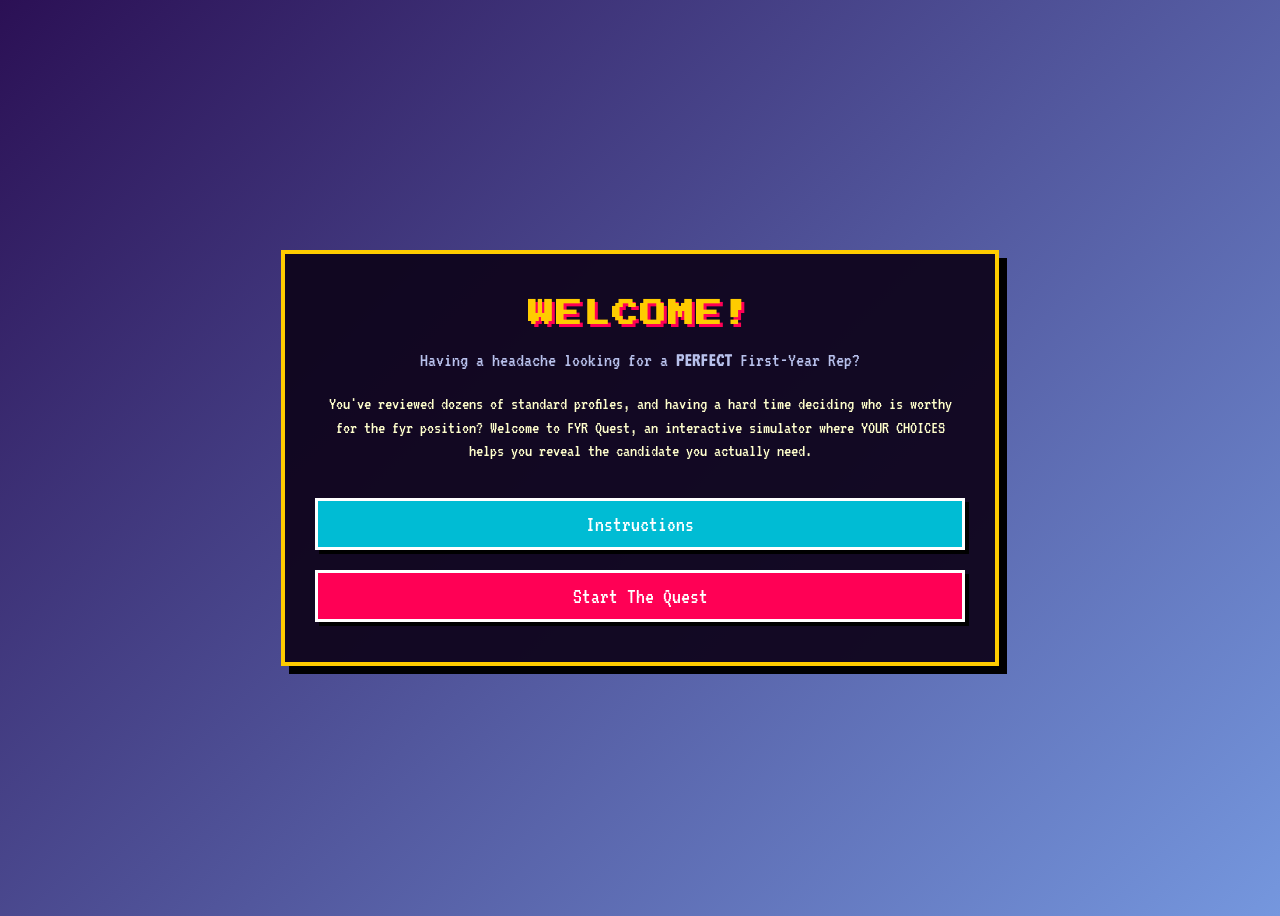
<file: index.html>
<!DOCTYPE html>
<html lang="vi">
<head>
    <meta charset="UTF-8">
    <meta name="viewport" content="width=device-width, initial-scale=1.0">
    <title>FYR Quest - Interactive Simulator</title>
    <link rel="stylesheet" href="style.css">
</head>
<body>

    <!-- Thẻ chứa nhạc nền -->
    <audio id="bgm" loop>
        <source src="mario.mp3" type="audio/mp3">
    </audio>

    <div class="game-container">
        <!-- MÀN HÌNH WELCOME -->
        <div id="welcome-screen">
            <h1 class="pixel-title">WELCOME!</h1>
            
            <p class="pixel-text">Having a headache looking for a <b>PERFECT</b> First-Year Rep?</p>
            
            <p class="pixel-text sub">You've reviewed dozens of standard profiles, and having a hard time deciding who is worthy for the fyr position? Welcome to FYR Quest, an interactive simulator where YOUR CHOICES helps you reveal the candidate you actually need.</p>
            
            <!-- Nút mở hướng dẫn -->
            <button class="pixel-btn secondary-btn" onclick="handleButtonClick(toggleInstructions)">Instructions</button>
            
            <!-- Hộp thoại hướng dẫn -->
            <div id="instruction-panel" class="instruction-box">
                <h3>MISSION BRIEFING:</h3>
                <p><b>Your mission:</b> You are an executive of the club, through every scenario, choose an action that you expect your fyr will be able to do on their own.</p>
                <p><b>How it works:</b> After every choice you make, the system will calculate and scan through every candidate to find out the perfect candidate that matches your criteria.</p>
                <p style="color: #ffcc00; text-align: center; margin-top: 10px;">Are you ready to find out who your future fyr is?</p>
            </div>

            <br>
            <!-- Nút Start Game -->
            <button class="pixel-btn" onclick="handleButtonClick(startGame)">Start The Quest</button>
        </div>

        <!-- MÀN HÌNH 2.0: TÌNH HUỐNG 1 -->
        <div id="scenario-1-screen" style="display: none;">
            <h2 class="pixel-title" style="font-size: 18px;">SITUATION 1</h2>
            <p class="pixel-text" style="font-size: 8px; line-height: 1.8; text-align: left; margin-bottom: 20px;">
                The club's event is coming up soon, but the team can't think of anything to create a promotion post / video that can reach first-years. You give the mission to your FYR, which result do you want to receive?
            </p>
            
            <button class="pixel-btn" style="font-size: 7px; text-align: left;" onclick="handleButtonClick(() => chooseOption('A'))">
                A. The FYR creates a regular post with boring texts and images to share on the club’s instagram, then ask people to share it on their stories.
            </button>
            <br>
            <button class="pixel-btn secondary-btn" style="font-size: 7px; text-align: left;" onclick="handleButtonClick(() => chooseOption('B'))">
                B. From the perspective of a first-year, the FYR brainstorms to find out which content would attract first-years the most and proposes a new approach: create an interactive mini-game on the club’s Instagram story to promote the event.
            </button>
        </div>

        <!-- MÀN HÌNH 2.1: CALCULATING -->
        <div id="calculating-screen" style="display: none;">
            <h2 class="pixel-title" style="font-size: 20px; color: #00bcd4;">PROCESSING...</h2>
            <p class="pixel-text" style="margin-top: 30px;"> Processing choice... Screening database...</p>
        </div>

        <!-- MÀN HÌNH 2.1 (CHỌN A): WARNING -->
        <div id="result-a-screen" style="display: none;">
            <h2 class="pixel-title" style="font-size: 16px; color: #f8bd0d;">⚠️ WARNING: SUB-PAR FYR DETECTED!</h2>
            <p class="pixel-text sub" style="margin: 25px 0; line-height: 2;">
                You actually want a FYR who doesn't want to make efforts in promoting an event??? Your club deserves a candidate who is more amazing than this!!
            </p>
            <button class="pixel-btn" onclick="handleButtonClick(() => showScreen('scenario-1-screen'))">Try again</button>
        </div>

        <!-- MÀN HÌNH 2.2 (CHỌN B): MATCH FOUND (OLIVIA TRAN) -->
        <div id="result-b-screen" style="display: none; max-height: 70vh; overflow-y: auto; text-align: left; padding-right: 10px;">
            <h2 class="pixel-title" style="font-size: 16px; color: #ffcc00; text-align: center;">MATCH FOUND: OLIVIA TRAN</h2>
            
            <!-- KHUNG CHÈN HÌNH CÁ NHÂN CHÍNH -->
            <div class="profile-img-box" style="width: 120px; height: 160px; border: 3px dashed #ffcc00; margin: 15px auto; display: flex; align-items: center; justify-content: center; background: #0f051d;">
                <span style="font-size: 6px; color: #888; text-align: center;"></span><img src="oliv.jpg" style="width: 100%; height: 100%; object-fit: cover;">
            </div>

            <p style="font-size: 8px; color: #ffcc00; margin-top: 15px;"><b>Why can Olivia do well on this?</b></p>
            
            <p style="font-size: 7px; line-height: 1.6; color: #b8c1ec; margin-top: 8px;">
                <b>Creative mindset:</b> She understands that students prefer interactive games over long texts -> She knows how to create interactive games (quiz, bingo, riddles) that encourage students to voluntarily repost -> helping to spread the club’s image and event.
            </p>
            
            <p style="font-size: 7px; line-height: 1.6; color: #b8c1ec; margin-top: 8px;">
                <b>Hands-on Design & Content experience:</b> Has designed for and managed three Instagram accounts (for projects and classes) -> Has a strong aesthetic sense; ability to maintain a cohesive feed; Knows how to catch up to latest trends and viral audios.
            </p>

<!-- 3 KHUNG HÌNH PROFILE IG DỰ ÁN (HIỆN NGUYÊN BẢN, KHÔNG BỊ CẮT) -->
            <p style="font-size: 8px; color: #ffcc00; margin-top: 15px; text-align: center;">Project IG Feed Proofs:</p>
            <div style="display: flex; justify-content: space-between; gap: 10px; margin: 10px 0;">
                
                <!-- Ô 1 -->
                <div class="ig-proof-box" style="width: 32%; height: 200px; border: 2px dashed #00bcd4; display: flex; align-items: center; justify-content: center; background: #000; overflow: hidden;">
                    <img src="ighinh1.jpg" style="width: 100%; height: 100%; object-fit: contain;">
                </div>

                <!-- Ô 2 -->
                <div class="ig-proof-box" style="width: 32%; height: 200px; border: 2px dashed #00bcd4; display: flex; align-items: center; justify-content: center; background: #000; overflow: hidden;">
                    <img src="ighinh2.jpg" style="width: 100%; height: 100%; object-fit: contain;">
                </div>

                <!-- Ô 3 -->
                <div class="ig-proof-box" style="width: 32%; height: 200px; border: 2px dashed #00bcd4; display: flex; align-items: center; justify-content: center; background: #000; overflow: hidden;">
                    <img src="ighinh3.jpg" style="width: 100%; height: 100%; object-fit: contain;">
                </div>

            </div>
           <button class="pixel-btn" style="width: 100%; margin-top: 15px;" onclick="handleButtonClick(() => showScreen('scenario-2-screen'))">Next question</button>
        </div>
         <!-- MÀN HÌNH 3.0: TÌNH HUỐNG 2 -->
        <div id="scenario-2-screen" style="display: none;">
            <h2 class="pixel-title" style="font-size: 18px;">SITUATION 2</h2>
            <p class="pixel-text" style="font-size: 21px; line-height: 1.4; text-align: left; margin-bottom: 15px;">
                During an event, the video that introduces the club unexpectedly turns black. While the technical team scrambles to fix the issue, the audience starts to feel bored waiting. What should the FYR do in this situation?
            </p>
            
            <button class="pixel-btn" style="font-size: 20px; text-align: left;" onclick="handleButtonClick(() => chooseOption2('A'))">
                A. Having read the script beforehand, the FYR steps up with the microphone for a brief interaction, thanks the audience for their patience, and gives a quick overview of the event to maintain the atmosphere while the technical team handles the situation.
            </button>
            <br>
            <button class="pixel-btn secondary-btn" style="font-size: 20px; text-align: left;" onclick="handleButtonClick(() => chooseOption2('B'))">
                B. Stand still, looking at the technical team, worrying; run around asking the execs what to do.
            </button>
        </div>

        <!-- MÀN HÌNH 3.1 (CHỌN A): MATCH FOUND (OLIVIA TRAN - TÌNH HUỐNG 2) -->
        <div id="result-a2-screen" style="display: none; max-height: 75vh; overflow-y: auto; text-align: left; padding-right: 10px;">
            <h2 class="pixel-title" style="font-size: 24px; color: #ffcc00; text-align: center;">MATCH FOUND: OLIVIA TRAN</h2>
            <div class="profile-img-box" style="width: 120px; height: 160px; border: 3px dashed #ffcc00; margin: 15px auto; display: flex; align-items: center; justify-content: center; background: #0f051d;">
                <span style="font-size: 6px; color: #888; text-align: center;"></span><img src="oliv2.jpg" style="width: 100%; height: 100%; object-fit: cover;">
            </div>
            <p style="font-size: 19px; color: #ffcc00; margin-top: 10px;"><b>Why can Olivia do well on this?</b></p>
            
            <p style="font-size: 18px; line-height: 1.4; color: #b8c1ec; margin-top: 8px;">
                <b>Retired theatre kid:</b> Olivia used to be a theatre kid. She took on a wide range of roles (and dressed up as a woman, a man, a ghost, etc.). This experience has given Olivia a "thick skin", making her completely unafraid to be goofy in front of a crowd. If an event hits a snag, she is ready to step onto the stage and interact with the audience to buy time for the technical team.
            </p>

            <!-- 3 KHUNG HÌNH (2 NGANG, 1 DỌC) CHO PHẦN THEATRE KID -->
            <div style="display: flex; gap: 10px; margin: 12px 0;">
                <div style="width: 33%; height: 120px; border: 2px dashed #00bcd4; display: flex; align-items: center; justify-content: center; background: #000; overflow: hidden;">
                    <img src="kich1.jpg" style="width: 100%; height: 100%; object-fit: contain;">
                </div>
                <div style="width: 33%; height: 120px; border: 2px dashed #00bcd4; display: flex; align-items: center; justify-content: center; background: #000; overflow: hidden;">
                    <img src="kich2.jpg" style="width: 100%; height: 100%; object-fit: contain;">
                </div>
                <div style="width: 34%; height: 120px; border: 2px dashed #00bcd4; display: flex; align-items: center; justify-content: center; background: #000; overflow: hidden;">
                    <img src="kich3.jpg" style="width: 100%; height: 100%; object-fit: contain;">
                </div>
            </div>
            
            <p style="font-size: 18px; line-height: 1.4; color: #b8c1ec; margin-top: 12px;">
                <b>Experience as a speaker:</b> Olivia used to be the host for events at her high school and a speaker (Sweet & Sweeter school project) that teaches kids about emotional psychology
                <br>-> She knows how to adjust her word choice to connect and calm the audience down.
            </p>

            <!-- 1 KHUNG HÌNH KHỔ NGANG CHO SPEAKER -->
            <div style="width: 100%; height: 130px; border: 2px dashed #00bcd4; display: flex; align-items: center; justify-content: center; background: #000; margin: 10px 0; overflow: hidden;">
                <img src="noi1.jpg" style="width: 100%; height: 100%; object-fit: contain;">
            </div>

            <p style="font-size: 18px; line-height: 1.4; color: #b8c1ec; margin-top: 12px;">
                <b>Well-prepared:</b> Before any event, she always goes through the script to keep track of every activity -> In this situation, although she might not be a master at improvising, she would be familiar with the script and ready to step in and support the team if she notices any issue.
            </p>

           <button class="pixel-btn" style="width: 100%; margin-top: 15px; font-size: 22px;" onclick="handleButtonClick(() => showScreen('final-screen'))">See final candidate match</button>
        </div>

        <!-- MÀN HÌNH 3.2 (CHỌN B): WARNING -->
        <div id="result-b2-screen" style="display: none;">
            <h2 class="pixel-title" style="font-size: 22px; color: #f9e749;">⚠️ WARNING: DEAD AIR & AWKWARD SILENCE DETECTED!</h2>
            <p class="pixel-text sub" style="font-size: 22px; margin: 25px 0; line-height: 1.6;">
                Do you really want a FYR who just stands there watching the event fall apart? Your club deserves a candidate who can break the silence better than that!!
            </p>
            <button class="pixel-btn" style="font-size: 22px;" onclick="handleButtonClick(() => showScreen('scenario-2-screen'))">Try again</button>
        </div>

        <!-- MÀN HÌNH 4.0: FINAL SCREENING RESULT -->
        <div id="final-screen" style="display: none; max-height: 75vh; overflow-y: auto; text-align: left; padding-right: 10px;">
            <h2 class="pixel-title" style="font-size: 22px; color: #ffcc00; text-align: center;">FINAL SCREENING RESULT</h2>
            
            <p style="font-size: 18px; line-height: 1.5; color: #b8c1ec; margin-bottom: 15px;">
                Based on 100% of your strict criteria for Content Strategy, Crisis Management, and especially Passionate Execution, our algorithm matched 1 candidate:
            </p>

            <div style="text-align: center; margin: 20px 0; background: #0f051d; border: 3px solid #ffcc00; padding: 15px;">
                <p style="font-size: 22px; color: #ffcc00; margin-bottom: 8px;">🏆 OLIVIA TRAN - 100% MATCH!</p>
                <p style="font-size: 16px; line-height: 1.4; color: #ffffcc;">
                    <i>(The fact that Olivia built a whole interactive game web app just to apply for your FYR position shows you exactly how passionate she is!!)</i>
                </p>
            </div>

            <!-- NÚT 1: RECRUIT (BÌNH THƯỜNG) -->
<button class="pixel-btn" style="width: 100%; font-size: 20px; background-color: #00bcd4; margin-top: 10px;" onclick="handleButtonClick(() => showScreen('paywall-screen'))">
     Perfect fit! Recruit Olivia as First-Year Rep immediately! 
</button>

            <!-- NÚT 2: FLEEING BUTTON (NÚT CHẠY TRỐN) -->
            <div style="position: relative; height: 70px; margin-top: 15px;">
                <button id="runaway-btn" class="pixel-btn" style="position: absolute; left: 0; top: 0; width: 100%; font-size: 18px; background-color: #ff0055;" onmouseover="moveButton()" onclick="moveButton()">
                     Nah, pass... let's look for another resume... 
                </button>
            </div>
        </div>

        <!-- MÀN HÌNH 5.0: PAYWALL / UPGRADE TO OLIVIA PREMIUM -->
        <div id="paywall-screen" style="display: none; max-height: 80vh; overflow-y: auto; text-align: left; padding-right: 10px;">
            <h2 class="pixel-title" style="font-size: 20px; color: #ffcc00; text-align: center; margin-bottom: 15px;">
                UPGRADE TO OLIVIA PREMIUM FOR FULL ACCESS
            </h2>

            <!-- BỐ CỤC 2 CỘT (GIỐNG SPOTIFY) -->
            <div style="display: flex; gap: 15px; margin-bottom: 15px;">
                
                <!-- CỘT 1: STANDARD OLIVIA (FREE) -->
                <div style="flex: 1; background: #1a0b2e; border: 2px solid #555; border-radius: 12px; padding: 15px; display: flex; flex-direction: column; justify-content: space-between;">
                    <div>
                        <p style="font-size: 20px; color: #fff; margin-bottom: 5px;"><b>Standard Olivia</b></p>
                        <p style="font-size: 24px; color: #00bcd4; margin-bottom: 5px;"><b>$0</b> <span style="font-size: 14px; color: #aaa;">/ month</span></p>
                        <p style="font-size: 14px; color: #aaa; margin-bottom: 15px; border-bottom: 1px solid #444; padding-bottom: 10px;">Non-FYR Version</p>
                    </div>

                    <button class="pixel-btn" style="font-size: 16px; background-color: transparent; border: 2px solid #fff; border-radius: 20px; padding: 10px; margin-top: 15px; cursor: not-allowed; opacity: 0.6;" onclick="alert('You can't choose this option 😉')">
                        NUH UH
                    </button>
                </div>

                <!-- CỘT 2: OLIVIA PREMIUM (HIGHLIGHTED) -->
                <div style="flex: 1; background: #1a0b2e; border: 3px solid #00c853; border-radius: 12px; padding: 15px; display: flex; flex-direction: column; justify-content: space-between; box-shadow: 0 0 15px rgba(0, 200, 83, 0.3);">
                    <div>
                        <p style="font-size: 20px; color: #00c853; margin-bottom: 5px;"><b>Olivia Premium</b></p>
                        <p style="font-size: 24px; color: #00c853; margin-bottom: 5px;"><b>$0</b> <span style="font-size: 14px; color: #aaa;">/ lifetime value</span></p>
                        <p style="font-size: 14px; color: #aaa; margin-bottom: 15px; border-bottom: 1px solid #444; padding-bottom: 10px;">When recruited as First-Year Representative</p>
                        
                        <p style="font-size: 13px; color: #b8c1ec; margin-bottom: 6px;">✔️ Passionate Schulich First-Year Student</p>
                        <p style="font-size: 13px; color: #b8c1ec; margin-bottom: 6px;">✔️ Creative mind & former Theatre Kid</p>
                        <p style="font-size: 13px; color: #b8c1ec; margin-bottom: 6px;">✔️ Content creation & design experience</p>
                        <p style="font-size: 13px; color: #b8c1ec; margin-bottom: 6px;">✔️ 100% Dedicated FYR: Proactive Instagram content & Reel/TikTok trend strategies</p>
                        <p style="font-size: 13px; color: #b8c1ec; margin-bottom: 6px;">✔️ Stage & Event Ready: Confident on mic, holds the room, and keeps event energy high</p>
                        <p style="font-size: 13px; color: #b8c1ec; margin-bottom: 6px;">✔️ Proactive Problem Solver: Fills in logistics & crisis gaps without waiting to be asked</p>
                        <p style="font-size: 13px; color: #b8c1ec; margin-bottom: 6px;">✔️ Unmatched Commitment: Built an entire web app just to apply for your club!</p>
                    </div>

                    <!-- NÚT GET OLIVIA PREMIUM (BO TRÒN MÀU XANH NỔI BẬT) -->
                    <button class="pixel-btn" style="font-size: 16px; background-color: #00c853; color: #fff; border: none; border-radius: 20px; padding: 12px; margin-top: 15px; box-shadow: 0 4px 10px rgba(0,200,83,0.4);" onclick="handleButtonClick(showContactPopup)">
                         GET OLIVIA PREMIUM 
                    </button>
                </div>

            </div>
        </div>

        <!-- POPUP THÔNG TIN LIÊN HỆ (HIỆN RA KHI BẤM NÚT PREMIUM) -->
        <div id="contact-popup" style="display: none; position: fixed; top: 0; left: 0; width: 100%; height: 100%; background: rgba(0,0,0,0.85); z-index: 999; justify-content: center; align-items: center;">
            <div style="background: #1a0b2e; border: 4px solid #ffcc00; padding: 25px; width: 90%; max-width: 450px; text-align: center; border-radius: 10px; box-shadow: 0 0 20px #ffcc00;">
                <h3 class="pixel-title" style="font-size: 20px; color: #ffcc00; margin-bottom: 15px;">🎉 CONGRATULATIONS! 🎉</h3>
                <p style="font-size: 18px; color: #b8c1ec; margin-bottom: 20px; line-height: 1.5;">
                    You have successfully unlocked the best FYR for your club! Here is how to lock in your candidate:
                </p>
                <div style="background: #0f051d; border: 2px dashed #00bcd4; padding: 15px; text-align: left; margin-bottom: 20px; font-size: 16px; color: #fff; line-height: 1.6;">
                    <p>📸 <b>Instagram:</b> @quynh_engg</p>
                    <p style="margin-top: 8px;">📧 <b>Schulich Email:</b> tqanh@yorku.ca</p>
                </div>
                <p style="font-size: 18px; color: #00c853; margin-bottom: 20px;"><b>Contact her now!!!</b></p>
                
                <button class="pixel-btn" style="font-size: 16px; width: 100%; border-radius: 20px;" onclick="handleButtonClick(closeContactPopup)">
                    Close / Back to game
                </button>
            </div>
        </div>

    </div>

    <script>
        const bgm = document.getElementById('bgm');
        let musicStarted = false;

        // Tạo tiếng click 8-bit to rõ
        function playClick() {
            try {
                const audioCtx = new (window.AudioContext || window.webkitAudioContext)();
                const oscillator = audioCtx.createOscillator();
                const gainNode = audioCtx.createGain();

                oscillator.type = 'square';
                oscillator.frequency.setValueAtTime(500, audioCtx.currentTime);
                oscillator.frequency.exponentialRampToValueAtTime(900, audioCtx.currentTime + 0.08);

                gainNode.gain.setValueAtTime(0.4, audioCtx.currentTime);
                gainNode.gain.exponentialRampToValueAtTime(0.01, audioCtx.currentTime + 0.08);

                oscillator.connect(gainNode);
                gainNode.connect(audioCtx.destination);

                oscillator.start();
                oscillator.stop(audioCtx.currentTime + 0.08);
            } catch (e) {
                console.log("AudioContext error:", e);
            }
        }

        // Bật nhạc nền loop tự động sau cú click đầu tiên
        function triggerBGMOnce() {
            if (!musicStarted) {
                bgm.volume = 0.5;
                bgm.play().then(() => {
                    musicStarted = true;
                }).catch(e => console.log("BGM autoplay restricted:", e));
            }
        }

        function handleButtonClick(actionFunction) {
            triggerBGMOnce();
            playClick();
            actionFunction();
        }

        function toggleInstructions() {
            const panel = document.getElementById('instruction-panel');
            if (panel.style.display === 'block') {
                panel.style.display = 'none';
            } else {
                panel.style.display = 'block';
            }
        }

        // Hàm chuyển đổi màn hình cực kỳ mượt mà
        function showScreen(screenId) {
            document.getElementById('welcome-screen').style.display = 'none';
            document.getElementById('scenario-1-screen').style.display = 'none';
            document.getElementById('calculating-screen').style.display = 'none';
            document.getElementById('result-a-screen').style.display = 'none';
            document.getElementById('result-b-screen').style.display = 'none';

            document.getElementById(screenId).style.display = 'block';
        }

        function startGame() {
            showScreen('scenario-1-screen');
        }

        function chooseOption(option) {
            showScreen('calculating-screen');
            setTimeout(() => {
                if (option === 'A') {
                    showScreen('result-a-screen');
                } else {
                    showScreen('result-b-screen');
                }
            }, 800);
        }

        // Cập nhật lại hàm showScreen để ẩn/hiện thêm các màn hình tình huống 2
        function showScreen(screenId) {
            document.getElementById('welcome-screen').style.display = 'none';
            document.getElementById('scenario-1-screen').style.display = 'none';
            document.getElementById('calculating-screen').style.display = 'none';
            document.getElementById('result-a-screen').style.display = 'none';
            document.getElementById('result-b-screen').style.display = 'none';
            
            // Thêm các màn hình tình huống 2 vào đây
            document.getElementById('scenario-2-screen').style.display = 'none';
            document.getElementById('result-a2-screen').style.display = 'none';
            document.getElementById('result-b2-screen').style.display = 'none';

            document.getElementById(screenId).style.display = 'block';
        }

        // Hàm xử lý chọn đáp án cho Tình huống 2
        function chooseOption2(option) {
            showScreen('calculating-screen');
            setTimeout(() => {
                if (option === 'A') {
                    showScreen('result-a2-screen');
                } else {
                    showScreen('result-b2-screen');
                }
            }, 800);
        }

       function moveButton() {
            playClick();
            const btn = document.getElementById('runaway-btn');
            
            // Đưa nút về dạng fixed để nó được tự do bay lượn khắp màn hình vượt ngoài khung giới hạn
            btn.style.position = 'fixed';
            
            // Tính toán kích thước ngẫu nhiên trên toàn màn hình cửa sổ trình duyệt
            const maxX = window.innerWidth - btn.offsetWidth - 50;
            const maxY = window.innerHeight - btn.offsetHeight - 50;
            
            const randomX = Math.max(50, Math.floor(Math.random() * maxX));
            const randomY = Math.max(50, Math.floor(Math.random() * maxY));
            
            btn.style.left = randomX + 'px';
            btn.style.top = randomY + 'px';
            btn.style.transform = 'none'; // Reset transform cũ để định vị chính xác bằng left/top
        }
        function showScreen(screenId) {
            document.getElementById('welcome-screen').style.display = 'none';
            document.getElementById('scenario-1-screen').style.display = 'none';
            document.getElementById('calculating-screen').style.display = 'none';
            document.getElementById('result-a-screen').style.display = 'none';
            document.getElementById('result-b-screen').style.display = 'none';
            document.getElementById('scenario-2-screen').style.display = 'none';
            document.getElementById('result-a2-screen').style.display = 'none';
            document.getElementById('result-b2-screen').style.display = 'none';
            
            // Thêm màn hình final vào đây
            document.getElementById('final-screen').style.display = 'none';

            document.getElementById(screenId).style.display = 'block';
        }

        function showScreen(screenId) {
            document.getElementById('welcome-screen').style.display = 'none';
            document.getElementById('scenario-1-screen').style.display = 'none';
            document.getElementById('calculating-screen').style.display = 'none';
            document.getElementById('result-a-screen').style.display = 'none';
            document.getElementById('result-b-screen').style.display = 'none';
            document.getElementById('scenario-2-screen').style.display = 'none';
            document.getElementById('result-a2-screen').style.display = 'none';
            document.getElementById('result-b2-screen').style.display = 'none';
            document.getElementById('final-screen').style.display = 'none';
            
            // Thêm paywall screen vào đây
            document.getElementById('paywall-screen').style.display = 'none';

            document.getElementById(screenId).style.display = 'block';
        }

        function showContactPopup() {
            document.getElementById('contact-popup').style.display = 'flex';
        }

        function closeContactPopup() {
            document.getElementById('contact-popup').style.display = 'none';
        }

    </script>
</body>
</html>
</file>
<file: style.css>
@import url('https://fonts.googleapis.com/css2?family=Press+Start+2P&family=VT323&display=swap');

body {
    background-color: #2b1055;
    background-image: linear-gradient(135deg, #2b1055 0%, #7597de 100%);
    font-family: 'VT323', monospace;
    font-size: 28px; /* Tăng kích thước nền lên rất lớn */
    height: 100vh;
    display: flex;
    justify-content: center;
    align-items: center;
    color: #fff;
    overflow: hidden;
}

.game-container {
    width: 90%;
    max-width: 650px;
    background: rgba(15, 5, 29, 0.95);
    border: 4px solid #ffcc00;
    padding: 30px;
    box-shadow: 8px 8px 0px #000;
    text-align: center;
    max-height: 85vh;
    overflow-y: auto;
}

/* 1. Các tiêu đề lớn GIỮ FONT CŨ (Pixel cổ điển) */
.pixel-title {
    font-family: 'Press Start 2P', monospace;
    font-size: 26px; 
    color: #ffcc00;
    text-shadow: 3px 3px #ff0055;
    margin-bottom: 20px;
    letter-spacing: 2px;
}

/* 2. Nội dung text DÙNG FONT MỚI VÀ PHÓNG TO SIÊU TO */
.pixel-text {
    font-family: 'VT323', monospace;
    font-size: 30px; /* Chữ cực kỳ to và rõ */
    line-height: 1.3;
    color: #b8c1ec;
    margin-bottom: 20px;
}

.pixel-text.sub {
    font-family: 'VT323', monospace;
    font-size: 27px;
    color: #ffffcc;
    margin-bottom: 25px;
}

/* 3. Nút bấm chữ siêu to, dễ đọc */
.pixel-btn {
    font-family: 'VT323', monospace;
    background-color: #ff0055;
    color: white;
    border: 3px solid #fff;
    padding: 12px 20px;
    font-size: 32px; /* Chữ trong nút to rõ */
    cursor: pointer;
    box-shadow: 4px 4px 0px #000;
    transition: transform 0.1s, background-color 0.2s;
    margin: 10px 0;
    width: 100%;
}

.pixel-btn:hover {
    background-color: #ff3366;
    transform: translate(-2px, -2px);
    box-shadow: 6px 6px 0px #000;
}

.pixel-btn:active {
    transform: translate(2px, 2px);
    box-shadow: 2px 2px 0px #000;
}

.secondary-btn {
    background-color: #00bcd4;
}

.secondary-btn:hover {
    background-color: #26c6da;
}

/* Hộp thoại hướng dẫn */
.instruction-box {
    display: none;
    background: #1a0b2e;
    border: 2px dashed #00bcd4;
    padding: 15px;
    margin-top: 15px;
    margin-bottom: 15px;
    text-align: left;
    font-family: 'VT323', monospace;
    font-size: 26px;
    line-height: 1.3;
    color: #b8c1ec;
}

/* --- TRANG 1 (WELCOME): CHO CHỮ NHỎ LẠI VỪA PHẢI --- */
#welcome-screen .pixel-text {
    font-size: 20px !important;
}
#welcome-screen .pixel-text.sub {
    font-size: 18px !important;
}
#welcome-screen .pixel-btn {
    font-size: 22px !important;
}

/* --- ĐIỀU CHỈNH TRANG 2 VỪA VẶN KHUNG HÌNH, KHÔNG CẦN CUỘN CHUỘT --- */
#scenario-1-screen .pixel-text {
    font-size: 22px !important;
    line-height: 1.4 !important;
    margin-bottom: 15px !important;
}

#scenario-1-screen .pixel-btn {
    font-size: 20px !important;
    padding: 12px 15px !important;
    margin: 8px 0 !important;
    line-height: 1.3 !important;
}

/* --- TRANG 2.2 (MATCH FOUND): TĂNG CỠ CHỮ TO RÕ VÀ DỄ ĐỌC --- */
#result-b-screen h2 {
    font-size: 24px !important;
}

#result-b-screen p, 
#result-b-screen span {
    font-size: 19px !important;
    line-height: 1.4 !important;
}

#result-b-screen .pixel-btn {
    font-size: 22px !important;
}

#runaway-btn {
    transition: all 0.15s ease-out !important;
}
</file>
